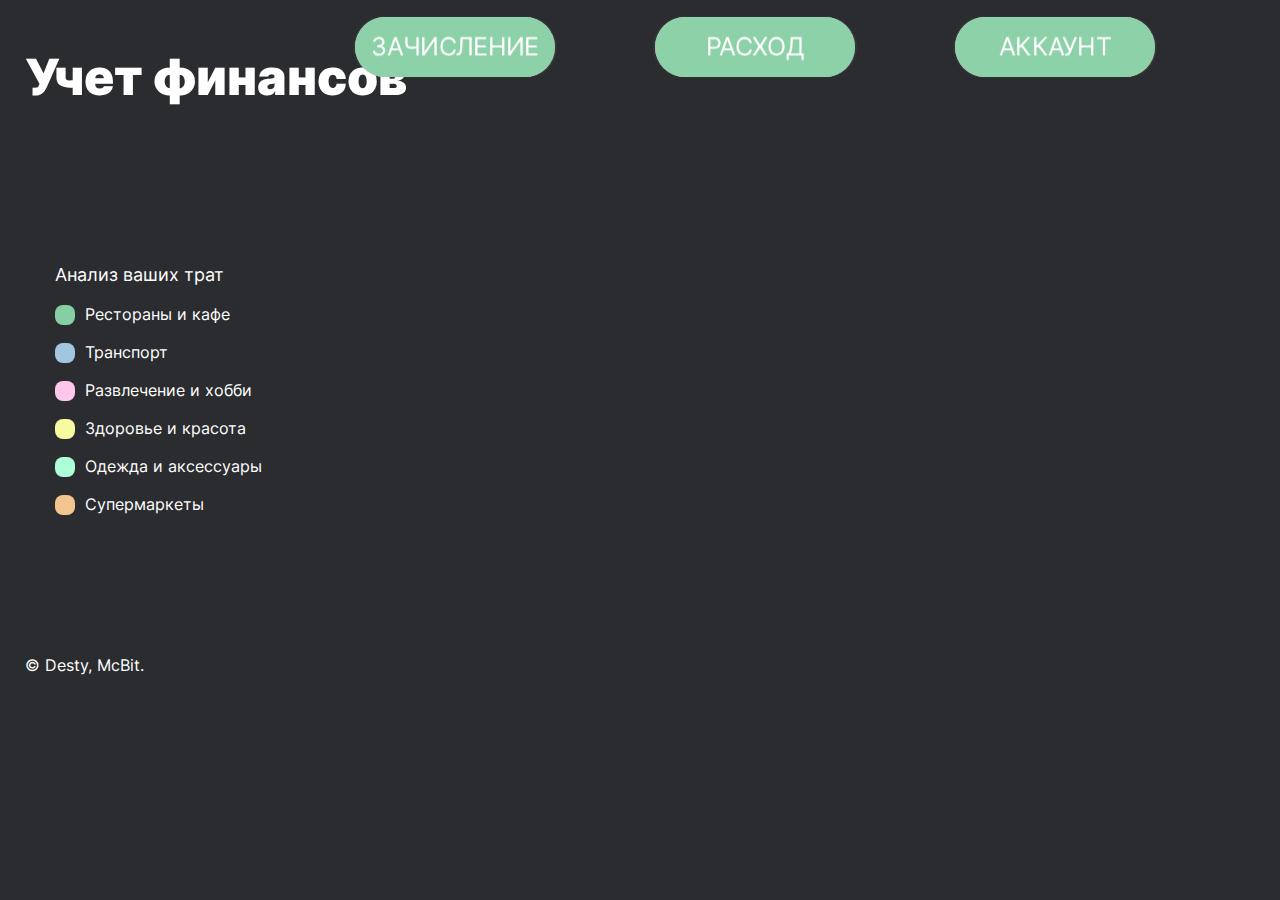
<file: index.html>
<!DOCTYPE html>
<html lang="ru">
<head>
  <meta charset="UTF-8">
  <meta name="viewport" content="width=device-width, initial-scale=1">
  
  <title>Учет финансов</title>
  <link rel="stylesheet" href="index.css">
</head>

<body class="container">
    <div class="page">
        <header class="header">
            <h1 class="header__title">Учет финансов</h1>
            <div class="header___menu">
                <a class="btnflip" id="zachislenie" href="./income.html">
                    <span class="btnflip-item btnflip__front">Зачисление</span>
                    <span class="btnflip-item btnflip__center"></span>
                    <span class="btnflip-item btnflip__back">Добавить</span>
                </a>
                
                <a class="btnflip" id="rashod" href="./spend.html">
                    <span class="btnflip-item btnflip__front">Расход</span>
                    <span class="btnflip-item btnflip__center"></span>
                    <span class="btnflip-item btnflip__back">Добавить</span>
                </a>

                <a class="btnflip" id="account">
                    <span class="btnflip-item btnflip__front">Аккаунт</span>
                    <span class="btnflip-item btnflip__center"></span>
                    <span class="btnflip-item btnflip__back">Посмотреть</span>
                </a>
            </div>
        </header>

        <main>
            <section class="diagram">
                <div class="canvas">  
                    <div class="legend">
                      <p class="title">Анализ ваших трат</p>    
                      <ul class="caption-list">
                        <li class="caption-item">Рестораны и кафе</li>
                        <li class="caption-item">Транспорт</li>
                        <li class="caption-item">Развлечение и хобби</li>
                        <li class="caption-item">Здоровье и красота</li>
                        <li class="caption-item">Одежда и аксессуары</li>
                        <li class="caption-item">Супермаркеты</li>
                      </ul>
                    </div>
                    
                    <svg class="chart" width="500" height="500" viewBox="0 0 50 50">
                      <circle class="unit" r="15.9" cx="50%" cy="50%"></circle>
                      <circle class="unit" r="15.9" cx="50%" cy="50%"></circle>
                      <circle class="unit" r="15.9" cx="50%" cy="50%"></circle>
                      <circle class="unit" r="15.9" cx="50%" cy="50%"></circle>
                      <circle class="unit" r="15.9" cx="50%" cy="50%"></circle>
                      <circle class="unit" r="15.9" cx="50%" cy="50%"></circle>
                    </svg>
                  </div>
            </section>
        </main>

        <footer>
            <p>&copy; Desty, McBit.</p>
        </footer>
    </div>

    <script type="module" src="./index.js"></script>
</body>
</file>
<file: index.css>
@import url(./vendor/normalize.css);
@import url(./vendor/fonts/fonts.css); /* подключение шрифтов*/

.container {
    background-color: #2a2c2f;
    color: #FFF;
    -moz-osx-font-smoothing: grayscale;
    -webkit-font-smoothing: antialiased;
    -webkit-text-size-adjust: 100%;
    -ms-text-size-adjust: 100%;
    -moz-text-size-adjust: 100%;
    margin-left: 25px;
    margin-right: 25px;
    margin-top: 15px;
    font-family: "Inter";
}

.header {
    display: flex;
    justify-content: space-between;
}

.header__title {
    font-size: 50px;
}

.header___menu {
    position: relative;
    width: 50rem;
    display: flex;
    justify-content: space-between ;
    align-items: center;
}

@keyframes render {
    0% {
      stroke-dasharray: 0 100;
    }
  }
  
  html,
  body {
    margin: 0;
    padding: 0;
  }
  
  .canvas {
    display: flex;
    justify-content: space-between;
    align-items: center;
    max-width: 800px;
  }
  
  .legend {
    max-width: 250px;
    margin-left: 30px;
  }
  
  .title {  
    font-family: "Inter", sans-serif;
    font-size: 18px;
    line-height: 21px;
  }
  
  .caption-list {
    margin: 0;
    padding: 0;
    list-style: none;
  }
  
  .caption-item {
    position: relative;
  
    margin: 20px 0;
    padding-left: 30px;
    
    font-family: "Inter", sans-serif;
    font-size: 16px;
    line-height: 18px; 
    cursor: pointer;
  }
  
  .caption-item:hover {
    opacity: 0.8;
  }
  
  .caption-item::before {
    content: "";
    
    position: absolute;
    top: 0;
    left: 0;
    
    width: 20px;
    height: 20px;
    
    border-radius: 8px;
  }
  
  .caption-item:nth-child(1)::before {
    background-color: #86cfa3;
  }
  
  .caption-item:nth-child(2)::before {
    background-color: #a2c6e0;
  }
  
  .caption-item:nth-child(3)::before {
    background-color: #ffc7ec;
  }
  
  .caption-item:nth-child(4)::before {
    background-color: #f8faa0;
  }
  
  .caption-item:nth-child(5)::before {
    background-color: #adffd8;
  }
  
  .caption-item:nth-child(6)::before {
    background-color: #f2c48f;
  }
  
  .caption-item:nth-child(7)::before {
    background-color: #e3bfe2;
  }
  
  .chart {
    min-width: 500px;
  }
  
  .unit {
    fill: none;
    stroke-width: 10;
    cursor: pointer;
    
    animation-name: render;
    animation-duration: 1.5s;
    transition-property: all; 
    transition-duration: 1.5s;
  }
  
  .unit:hover,
  .hovered {
    opacity: 0.8;
    stroke-width: 12;
  }
  
  .unit:nth-child(1) {
    stroke: #86cfa3;
    stroke-dasharray: 0 100;
  }
  
  .unit:nth-child(2) {
    stroke: #a2c6e0;
    stroke-dasharray: 0 100;
    stroke-dashoffset: -8;
  }
  
  .unit:nth-child(3) {
    stroke: #ffc7ec;
    stroke-dasharray: 0 100;
    stroke-dashoffset: -19;
  }
  
  .unit:nth-child(4) {
    stroke: #f8faa0;
    stroke-dasharray: 0 100;
    stroke-dashoffset: -30;
  }
  
  .unit:nth-child(5) {
    stroke: #adffd8;
    stroke-dasharray: 0 100;
    stroke-dashoffset: -44;
  }
  
  .unit:nth-child(6) {
    stroke: #f2c48f;
    stroke-dasharray: 0 100;
    stroke-dashoffset: -55;
  }

  body {margin: 0;padding: 0;font-family: sans-serif;background-color: #262626;}

  .btnflip {
    top: 50%;
    left: 50%;
    transform: translate(-50%, -50%);
    width: 200px;
    height: 60px;
    text-align: center;
    transform-style: preserve-3d;
    perspective: 1000px;
    transform-origin: center center;
    cursor: pointer;
  }
  .btnflip-item {
    position: absolute;
    top: 0;
    left: 0;
    width: 100%;
    height: 100%;
    text-align: center;
    line-height: 60px;
    font-size: 24px;
    background-color: rgba(255,255,255, .05);
    transform-style: preserve-3d;
    backface-visibility: hidden;
    border-radius: 30px;
    text-transform: uppercase;
    color: #fff;
    transition: 1s;
  }
  .btnflip-item.btnflip__front {
    transform: rotateX(0deg) translateZ(20px);
  }
  .btnflip:hover .btnflip-item.btnflip__front {
    transform: rotateX(-180deg) translateZ(20px);
  }
  .btnflip-item.btnflip__back {
    transform: rotateX(180deg) translateZ(20px);
  }
  .btnflip:hover .btnflip-item.btnflip__back {
    transform: rotateX(0deg) translateZ(20px);
  }
  .btnflip-item.btnflip__center {
    background: #86cfa3;
  }
  .btnflip-item.btnflip__center::before {
    content: '';
    position: absolute;
    top: 0;
    left: 0;
    width: 100%;
    height: 100%;
    background: #e3bfe2;
    border-radius: 30px;
    transform: translateZ(-1px);
  }
  .btnflip:hover .btnflip-item.btnflip__center {
    transform: rotateX(-180deg);
  }
</file>
